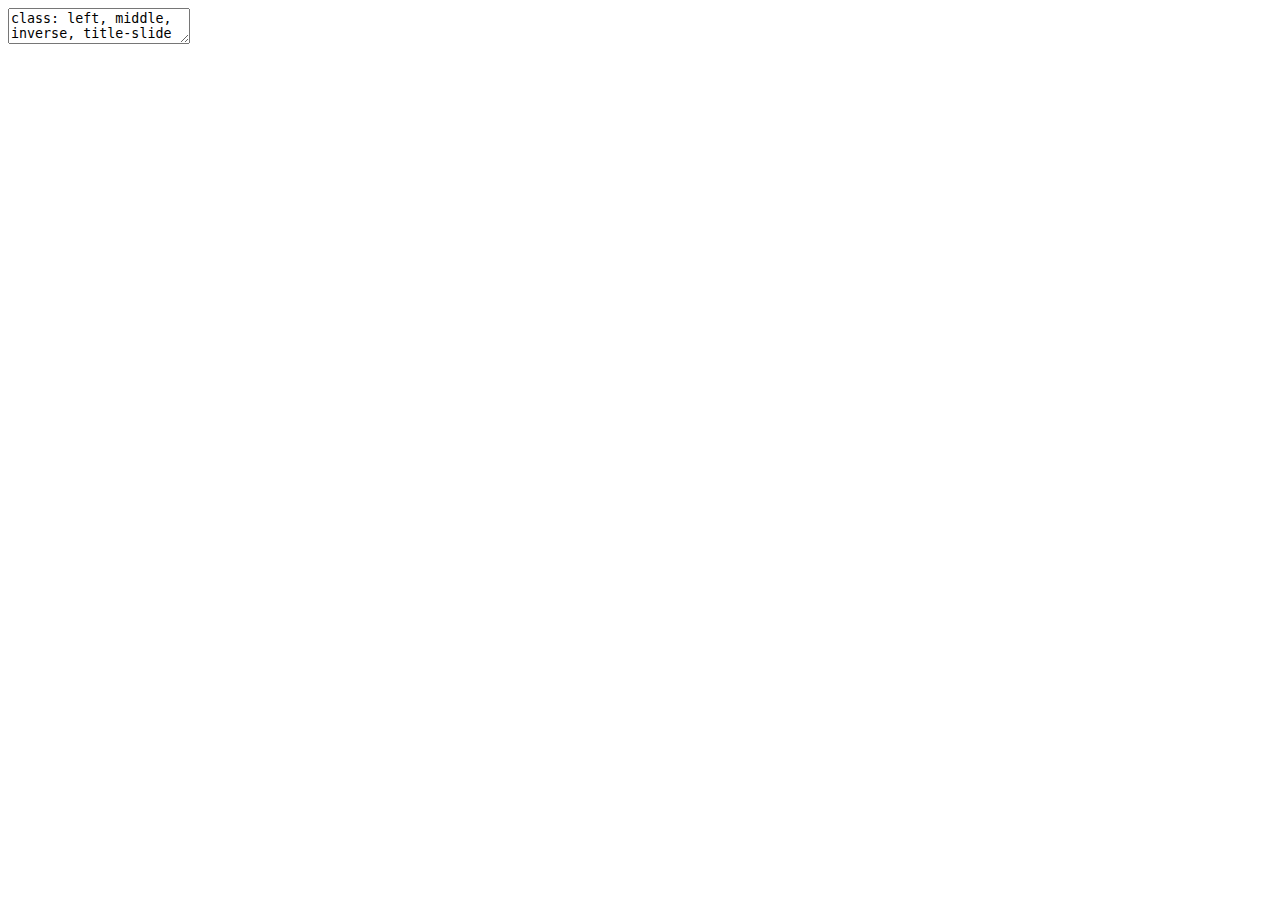
<file: 2020_07_04_Ella_Kaye/text_in_R_Tbilisi.html>
<!DOCTYPE html>
<html lang="" xml:lang="">
  <head>
    <title>Working with text in R</title>
    <meta charset="utf-8" />
    <meta name="author" content="Ella Kaye" />
    <script src="libs/header-attrs/header-attrs.js"></script>
    <link href="libs/remark-css/default.css" rel="stylesheet" />
    <link href="libs/remark-css/rladies.css" rel="stylesheet" />
    <link href="libs/remark-css/rladies-fonts.css" rel="stylesheet" />
    <script src="libs/htmlwidgets/htmlwidgets.js"></script>
    <link href="libs/str_view/str_view.css" rel="stylesheet" />
    <script src="libs/str_view-binding/str_view.js"></script>
  </head>
  <body>
    <textarea id="source">
class: left, middle, inverse, title-slide

# Working with text in R
### Ella Kaye
### July 4th, 2020, RLadies Tbilisi

---




# About me 

- Studying for a PhD in Statistics at the University of Warwick

- Previous degrees in Mathematics and Philosophy, History and Philosophy of Science, Mathematics Education, Secondary School Mathematics teaching

---

# Me and R

- Getting into R:

  - 2014: first R course
  - 2015: first taste of `ggplot2` 
  - 2016: first R package 
  - 2017: first community involvement (useR!2017, [Oxford R User Group](https://r-oxford.github.io), [rainbowR](https://rainbowr.slack.com), [@R_LGBTQ](https://twitter.com/R_LGBTQ))
  - 2020: first [TidyTuesday](https://github.com/rfordatascience/tidytuesday) contribution
  - 2021: first ...
  
---

class: center, inverse
background-image: url("edX_digital_humanities.png")
background-position: center
background-size: contain

---

class: center, inverse
background-image: url("Washington-and-Jefferson.jpg")
background-position: center
background-size: contain

---

# Command line

**Research question**: lengths of sentences in presidential speeches over the course of a presidency: terse and to the point at the beginning, long windered towards the end? Do they stay the same?

- Take word counts of each sentence and calculate the average word count per sentence per speech.

- Want table with year, month and sentence length recorded for each presidential speech. 

---

# [https://voyant-tools.org](https://voyant-tools.org)

![](Voyant.png)


---

# Libraries


```r
library(tidyverse) # especially `stringr`, `ggplot2`
library(RVerbalExpressions)
library(tidytext)
library(wordcloud)
library(ggwordcloud)
library(tidygraph)
library(ggraph)
```

---

# Inputting the text


```r
text &lt;- read_file("1790_01_08_Washington1.txt")
```

--

(show this)
---

# Regular expressions 

A sequence of characters that defines a search pattern.

--

.e$

--


```r
fruit &lt;- c("apple", "orange", "pear")
str_view(fruit, ".e$")
```

<div id="htmlwidget-1ad601b78d3e648cf8d6" style="width:960px;height:100%;" class="str_view html-widget"></div>
<script type="application/json" data-for="htmlwidget-1ad601b78d3e648cf8d6">{"x":{"html":"<ul>\n  <li>app<span class='match'>le<\/span><\/li>\n  <li>oran<span class='match'>ge<\/span><\/li>\n  <li>pear<\/li>\n<\/ul>"},"evals":[],"jsHooks":[]}</script>

---

# Basic `stringr`


```r
fruit &lt;- c("apple", "orange", "pear")
str_detect(fruit, ".e$")
```

```
## [1]  TRUE  TRUE FALSE
```

```r
str_extract(fruit, ".e$")
```

```
## [1] "le" "ge" NA
```

```r
str_subset(fruit, ".e$")
```

```
## [1] "apple"  "orange"
```


---

![](regular-expression-example.gif)

See [discussion](https://stackoverflow.com/questions/201323/how-to-validate-an-email-address-using-a-regular-expression/201378#201378)

---

# `RVerbalExpressions`

[https://github.com/VerbalExpressions/RVerbalExpressions](https://github.com/VerbalExpressions/RVerbalExpressions)



```r
span_rx &lt;- rx() %&gt;%
  rx_find("&lt;") %&gt;%
  rx_anything_but("&gt;") %&gt;%
  rx_find("&gt;")

span_rx
```

```
## [1] "(&lt;)([^&gt;]*)(&gt;)"
```

--

## Other Regular Expressions resources in R

- [rex](https://github.com/kevinushey/rex)
- [RegExplain](https://github.com/gadenbuie/regexplain)

---

# Cleaning the text


```r
text_clean &lt;- text %&gt;%
* str_remove_all(span_rx) %&gt;% # remove html tags
  str_remove_all("\\\\xe2\\\\x80\\\\x94") %&gt;% # remove unicode
  str_replace_all("&amp;#32", " ") %&gt;% # replace html space with space
* str_squish() %&gt;% # remove excess white space
  str_replace_all("-", " ") %&gt;% # remove hyphens (pros and cons)
  str_remove_all("[^[:alnum:][:space:].]") %&gt;% # remove punctuation except "."
  str_remove("This work is in the.*") # remove final sentence

write_file(text_clean, "1790_01_08_Washington1_clean.txt")
```

--

## `stringr` resources

- [`stringr` package site](https://stringr.tidyverse.org)
- [cheatsheet](https://resources.rstudio.com/rstudio-cheatsheets/stringr-cheat-sheet)
- [Strings chapter in R for Data Science](https://r4ds.had.co.nz/strings.html)

---

# Tidy Text

- The tidy text format is a table with one-token-per-row. 
- A token is a meaningful unit of text, such as a word, that we are interested in using for analysis
- Tokenization is the process of splitting text into tokens. 

When text is stored in this way, we can manipulate and plot it with other tidy tools, such as `dplyr`, `tidyr` and `ggplot2`.

--

The tidy text approach was developed by [Julia Silge](https://juliasilge.com) and [David Robinson](http://varianceexplained.org).

The main reference is the book [Text Mining with R: A tidy approach](https://www.tidytextmining.com). 

Tools for this approach are provided in the [`tidytext`](https://juliasilge.github.io/tidytext/) package.

---

# Tokenizing the Washington speech


```r
text_df &lt;- tibble(speech = text_clean) %&gt;%
* unnest_tokens(sentence, speech, token = "sentences")

text_df
```

```
## # A tibble: 28 x 1
##    sentence                                                                     
##    &lt;chr&gt;                                                                        
##  1 i embrace with great satisfaction the opportunity which now presents itself …
##  2 the recent accession of the important state of north carolina to the constit…
##  3 in resuming your consultations for the general good you cannot but derive en…
##  4 still further to realize their expectations and to secure the blessings whic…
##  5 among the many interesting objects which will engage your attention that of …
##  6 to be prepared for war is one of the most effectual means of preserving peac…
##  7 a free people ought not only to be armed but disciplined to which end a unif…
##  8 the proper establishment of the troops which may be deemed indispensible wil…
##  9 in the arrangements which may be made respecting it it will be of importance…
## 10 there was reason to hope that the pacific measures adopted with regard to ce…
## # … with 18 more rows
```

---

# Get sentence lengths

```r
text_df %&gt;%
  mutate(sentence_length = str_count(sentence, boundary("word"))) %&gt;%
  summarise(mean_sentence_length = mean(sentence_length))
```

```
## # A tibble: 1 x 1
##   mean_sentence_length
##                  &lt;dbl&gt;
## 1                 38.2
```

---

# Working with multiple text files


```r
washington_speeches &lt;- tibble(speech_name = c("1790_01_08_Washington1.txt",
                                              "1790_12_08_Washington2.txt",
                                              "1791_10_25_Washington3.txt",
                                              "1792_11_08_Washington4.txt"))

washington_speeches_df &lt;- washington_speeches %&gt;%
* mutate(speech = purrr::map_chr(speech_name, ~read_file(.x))) %&gt;%
  mutate(speech = str_remove_all(speech, span_rx)) %&gt;% # remove html tags
  mutate(speech = str_remove_all(speech, "\\\\xe2\\\\x80\\\\x94")) %&gt;% 
  mutate(speech = str_remove_all(speech, "&amp;#32")) %&gt;% # replace spaces
  mutate(speech = str_squish(speech)) %&gt;% # remove excess white space
  mutate(speech = str_replace_all(speech, "-", " ")) %&gt;% # remove hyphens 
  mutate(speech = str_remove_all(speech, "[^[:alnum:][:space:].]")) %&gt;%
  mutate(speech = str_remove(speech, "This work is in the.*")) %&gt;%
  mutate(speech_name = str_remove(speech_name, "[:digit:]\\.txt"))
```

---

# Split into sentences...


```r
washington_speeches_df %&gt;%
  unnest_tokens(sentence, speech, token = "sentences")
```

```
## # A tibble: 183 x 2
##    speech_name         sentence                                                 
##    &lt;chr&gt;               &lt;chr&gt;                                                    
##  1 1790_01_08_Washing… i embrace with great satisfaction the opportunity which …
##  2 1790_01_08_Washing… the recent accession of the important state of north car…
##  3 1790_01_08_Washing… in resuming your consultations for the general good you …
##  4 1790_01_08_Washing… still further torealize their expectations and to secure…
##  5 1790_01_08_Washing… among the many interesting objects which will engage you…
##  6 1790_01_08_Washing… to be prepared for war is one of the most effectual mean…
##  7 1790_01_08_Washing… a free people ought not only to be armed but disciplined…
##  8 1790_01_08_Washing… the proper establishment of the troops which may be deem…
##  9 1790_01_08_Washing… in the arrangements which may be made respecting it it w…
## 10 1790_01_08_Washing… there was reason to hope that the pacific measures adopt…
## # … with 173 more rows
```

---

# ...and get average sentence length


```r
washington_speeches_summary &lt;- washington_speeches_df %&gt;%
  unnest_tokens(sentence, speech, token = "sentences") %&gt;%
  mutate(sentence_length = str_count(sentence, boundary("word"))) %&gt;%
* group_by(speech_name) %&gt;%
  summarise(mean_sentence_length = mean(sentence_length)) %&gt;%
  separate(speech_name, sep = "_", into = c("Year", "Month", "Day", "President")) 

washington_speeches_summary
```

```
## # A tibble: 4 x 5
##   Year  Month Day   President  mean_sentence_length
##   &lt;chr&gt; &lt;chr&gt; &lt;chr&gt; &lt;chr&gt;                     &lt;dbl&gt;
## 1 1790  01    08    Washington                 38.1
## 2 1790  12    08    Washington                 36.0
## 3 1791  10    25    Washington                 39.7
## 4 1792  11    08    Washington                 35.6
```

--


```
## # A tibble: 4 x 5
##   Year  Month Day   President mean_sentence_length
##   &lt;chr&gt; &lt;chr&gt; &lt;chr&gt; &lt;chr&gt;                    &lt;dbl&gt;
## 1 1801  12    08    Jefferson                 37.2
## 2 1802  12    15    Jefferson                 36.7
## 3 1803  10    17    Jefferson                 49.3
## 4 1804  11    08    Jefferson                 44.7
```

---

# Word counts


```r
washington_by_word &lt;- washington_speeches_df %&gt;%
* unnest_tokens(word, speech, token = "words")
```

--


```r
washington_by_word %&gt;%
  count(word, sort = TRUE)
```

```
## # A tibble: 1,560 x 2
##    word      n
##    &lt;chr&gt; &lt;int&gt;
##  1 the     650
##  2 of      445
##  3 to      280
##  4 and     214
##  5 in      135
##  6 a       115
##  7 which   109
##  8 be      101
##  9 that     89
## 10 for      76
## # … with 1,550 more rows
```

---

# Stop words


```r
data(stop_words) # contained in `tidytext`

washington_words &lt;- washington_by_word %&gt;%
* anti_join(stop_words, by = "word")

washington_count &lt;- washington_words %&gt;%
  count(word, sort = TRUE)

washington_count
```

```
## # A tibble: 1,285 x 2
##    word           n
##    &lt;chr&gt;      &lt;int&gt;
##  1 united        28
##  2 public        25
##  3 citizens      17
##  4 government    17
##  5 measures      17
##  6 provision     17
##  7 proper        16
##  8 law           15
##  9 national      13
## 10 country       12
## # … with 1,275 more rows
```

---

class: center, middle

![Careful](https://media.giphy.com/media/WyDOpBN50SRy74GnqP/giphy.gif)

---

# What's missing?


```r
head(washington_count)
```

```
## # A tibble: 6 x 2
##   word           n
##   &lt;chr&gt;      &lt;int&gt;
## 1 united        28
## 2 public        25
## 3 citizens      17
## 4 government    17
## 5 measures      17
## 6 provision     17
```

--


```r
stop_words %&gt;%
  filter(word == "states")
```

```
## # A tibble: 1 x 2
##   word   lexicon
##   &lt;chr&gt;  &lt;chr&gt;  
## 1 states onix
```

---

# Try again...


```r
stop_words_modified &lt;- stop_words %&gt;%
  filter(word != "states")

washington_words &lt;- washington_by_word %&gt;%
  anti_join(stop_words_modified, by = "word")

washington_count &lt;- washington_words %&gt;%
  count(word, sort = TRUE)

washington_count
```

```
## # A tibble: 1,286 x 2
##    word           n
##    &lt;chr&gt;      &lt;int&gt;
##  1 states        29
##  2 united        28
##  3 public        25
##  4 citizens      17
##  5 government    17
##  6 measures      17
##  7 provision     17
##  8 proper        16
##  9 law           15
## 10 national      13
## # … with 1,276 more rows
```

---

# Visualising as bar chart

.pull-left[

```r
washington_count %&gt;%
  filter(n &gt; 9) %&gt;%
  mutate(word = reorder(word, n)) %&gt;%
  ggplot(aes(y = word, x = n)) + 
  geom_col() + 
  ylab(NULL) 
```
]

.pull-right[
![](text_in_R_Tbilisi_files/figure-html/plot-label-out-1.png)&lt;!-- --&gt;
]

---

# Visualising as `wordcloud`


```r
set.seed(2)
wordcloud(words = washington_count$word, freq = washington_count$n, 
          min.freq = 9, rot.per = 0.35, colors = brewer.pal(8, "YlGnBu"))
```

---

class: center, middle

![](text_in_R_Tbilisi_files/figure-html/wordcloud-out-1.png)&lt;!-- --&gt;

---

# Visualising as `ggwordcloud`


```r
set.seed(2)
washington_count %&gt;%
  filter(n &gt;= 9) %&gt;%
  mutate(angle = 90 * sample(c(0, 1), n(), replace = TRUE, prob = c(63, 35))) %&gt;%
  ggplot(aes(label = word, size = n, colour = n, angle = angle)) +
*   geom_text_wordcloud() +
    scale_radius(range = c(0, 15), limits = c(0, NA)) +
    theme_minimal() +
    scale_color_viridis_c(direction = -1, end = 0.9, begin = 0.1)
```

[`ggwordcloud` vignette](https://cran.r-project.org/web/packages/ggwordcloud/vignettes/ggwordcloud.html)
---

class: center, middle

![](text_in_R_Tbilisi_files/figure-html/ggwordcloud-out-1.png)&lt;!-- --&gt;

---

class: center, middle

![Connected](https://media.giphy.com/media/UrQ3YL7cwrMLLeuGix/source.gif)

---

# Bigrams


```r
washington_bigrams &lt;- washington_speeches_df %&gt;%
* unnest_tokens(bigram, speech, token = "ngrams", n = 2)

washington_bigrams
```

```
## # A tibble: 6,830 x 2
##    speech_name           bigram            
##    &lt;chr&gt;                 &lt;chr&gt;             
##  1 1790_01_08_Washington i embrace         
##  2 1790_01_08_Washington embrace with      
##  3 1790_01_08_Washington with great        
##  4 1790_01_08_Washington great satisfaction
##  5 1790_01_08_Washington satisfaction the  
##  6 1790_01_08_Washington the opportunity   
##  7 1790_01_08_Washington opportunity which 
##  8 1790_01_08_Washington which now         
##  9 1790_01_08_Washington now presents      
## 10 1790_01_08_Washington presents itself   
## # … with 6,820 more rows
```

---

# Separate out and remove stop words


```r
washington_bigrams &lt;- washington_bigrams %&gt;%
  separate(bigram, c("word1", "word2"), sep = " ") %&gt;%
  filter(!word1 %in% stop_words_modified$word) %&gt;%
  filter(!word2 %in% stop_words_modified$word) 
```


```r
washington_bigram_counts &lt;- washington_bigrams %&gt;%
  count(word1, word2, sort = TRUE)

washington_bigram_counts
```

```
## # A tibble: 483 x 3
##    word1    word2          n
##    &lt;chr&gt;    &lt;chr&gt;      &lt;int&gt;
##  1 united   states        27
##  2 fellow   citizens       6
##  3 post     office         5
##  4 post     roads          4
##  5 public   debt           4
##  6 national prosperity     3
##  7 3000000  florins        2
##  8 adequate provision      2
##  9 current  service        2
## 10 due      attention      2
## # … with 473 more rows
```

---

# Create a graph


```r
washington_bigram_graph &lt;- washington_bigram_counts %&gt;%
  filter(n &gt; 1) %&gt;%
* as_tbl_graph()
```

---

# The graph object


```r
washington_bigram_graph
```

```
## # A tbl_graph: 38 nodes and 23 edges
## #
## # A rooted forest with 15 trees
## #
## # Node Data: 38 x 1 (active)
##   name    
##   &lt;chr&gt;   
## 1 united  
## 2 fellow  
## 3 post    
## 4 public  
## 5 national
## 6 3000000 
## # … with 32 more rows
## #
## # Edge Data: 23 x 3
##    from    to     n
##   &lt;int&gt; &lt;int&gt; &lt;int&gt;
## 1     1    17    27
## 2     2    18     6
## 3     3    19     5
## # … with 20 more rows
```

---

# Plot the graph


```r
set.seed(1)
*ggraph(washington_bigram_graph, layout = "fr") +
  geom_edge_link() +
  geom_node_point() +
  geom_node_text(aes(label = name), vjust = 1, hjust = 1, repel = TRUE)
```

---

class: center, middle

![](text_in_R_Tbilisi_files/figure-html/first-graph-out-1.png)&lt;!-- --&gt;

---

# Improve the graph



```r
set.seed(1)

a &lt;- grid::arrow(type = "closed", length = unit(.1, "inches"))

ggraph(washington_bigram_graph, layout = "fr") +
* geom_edge_link(aes(edge_alpha = n), show.legend = FALSE, arrow = a,
*                end_cap = circle(.07, 'inches')) +
  geom_node_point(color = "lightblue", size = 5) +
  geom_node_text(aes(label = name), vjust = 1, hjust = 1, repel = TRUE) +
  theme_void()
```

---

class: center, middle

![](text_in_R_Tbilisi_files/figure-html/second-graph-out-1.png)&lt;!-- --&gt;

---

## Compare word frequencies in two sets of texts





```r
frequency &lt;- bind_rows(washington_words, jefferson_words) %&gt;%
  mutate(speech_name = str_extract_all(speech_name, "Washington|Jefferson", 
                                       simplify = TRUE)) %&gt;%
  rename(president = speech_name) %&gt;%
  count(president, word) %&gt;%
  group_by(president) %&gt;%
  mutate(proportion = n/sum(n)) %&gt;%
  select(-n) %&gt;%
  pivot_wider(names_from = "president", values_from = "proportion") 
```

--


```r
set.seed(234)
*slice_sample(frequency, n = 6) # dplyr 1.0.0
```

```
## # A tibble: 6 x 3
##   word         Jefferson Washington
##   &lt;chr&gt;            &lt;dbl&gt;      &lt;dbl&gt;
## 1 wise         NA          0.000794
## 2 intercourse   0.00140    0.00198 
## 3 engage       NA          0.00119 
## 4 revenue       0.00225    0.000397
## 5 commodities   0.000281  NA       
## 6 recollection NA          0.000397
```


---

# Plot


```r
ggplot(frequency, aes(x = Washington, y = Jefferson, 
                      color = abs(Washington - Jefferson))) +
  geom_abline(color = "gray40", lty = 2) +
  geom_jitter(alpha = 0.1, size = 2.5, width = 0.3, height = 0.3) +
  geom_text(aes(label = word), check_overlap = TRUE, vjust = 1.5) +
  scale_x_log10(labels = scales::percent_format()) +
  scale_y_log10(labels = scales::percent_format()) +
  scale_color_gradient(limits = c(0, 0.001), 
                       low = "darkslategray4", high = "gray75") +
  theme(legend.position="none") 
```

---

class: center, middle


![](text_in_R_Tbilisi_files/figure-html/frequency-plot-out-1.png)&lt;!-- --&gt;

---

class: center, middle


![Careful](https://media.giphy.com/media/dXLP6Hw8aMD9VqwicP/source.gif)

---

# Sentiment: AFINN

Score -5 (most negative) to 5 (most positive)


```r
get_sentiments("afinn") 
```

```
## # A tibble: 2,477 x 2
##    word       value
##    &lt;chr&gt;      &lt;dbl&gt;
##  1 abandon       -2
##  2 abandoned     -2
##  3 abandons      -2
##  4 abducted      -2
##  5 abduction     -2
##  6 abductions    -2
##  7 abhor         -3
##  8 abhorred      -3
##  9 abhorrent     -3
## 10 abhors        -3
## # … with 2,467 more rows
```

---

# Sentiment: bing

binary positive/negative


```r
get_sentiments("bing") 
```

```
## # A tibble: 6,786 x 2
##    word        sentiment
##    &lt;chr&gt;       &lt;chr&gt;    
##  1 2-faces     negative 
##  2 abnormal    negative 
##  3 abolish     negative 
##  4 abominable  negative 
##  5 abominably  negative 
##  6 abominate   negative 
##  7 abomination negative 
##  8 abort       negative 
##  9 aborted     negative 
## 10 aborts      negative 
## # … with 6,776 more rows
```

---

# Sentiment: nrc

categorizes words in a binary fashion (“yes”/“no”) into categories of positive, negative, anger, anticipation, disgust, fear, joy, sadness, surprise, and trust


```r
get_sentiments("nrc") 
```

```
## # A tibble: 13,901 x 2
##    word        sentiment
##    &lt;chr&gt;       &lt;chr&gt;    
##  1 abacus      trust    
##  2 abandon     fear     
##  3 abandon     negative 
##  4 abandon     sadness  
##  5 abandoned   anger    
##  6 abandoned   fear     
##  7 abandoned   negative 
##  8 abandoned   sadness  
##  9 abandonment anger    
## 10 abandonment fear     
## # … with 13,891 more rows
```

---

# Notes on sentiments

- Note that all these lexicons are on unigrams, so don't pick up things like 'no good' as negative

--

- Constructed via either crowdsourcing (using, for example, Amazon Mechanical Turk) or by the labor of one of the authors

--

- Validated using some combination of crowdsourcing again, restaurant or movie reviews, or Twitter data

--

- Be hesitant about applying these sentiment lexicons to styles of text dramatically different from what they were validated on, such as presidential speeches from 230 years ago!

--

- There are some other domain-specific sentiment lexicons available, constructed to be used with text from a specific content area


---

# Washington sentiment: code


```r
washington_words %&gt;%
* inner_join(get_sentiments("bing"), by = "word") %&gt;%
  count(word, sentiment, sort = TRUE) %&gt;%
  ungroup() %&gt;%
  group_by(sentiment) %&gt;%
* slice_max(order_by = n, n = 5) %&gt;% # dplyr 1.0.0
  ungroup() %&gt;%
  mutate(word = reorder(word, n)) %&gt;%
* ggplot(aes(y = word, x = n, fill = sentiment)) + # ggplot2 3.3.0
    geom_col(show.legend = FALSE) +
    facet_wrap(~sentiment, scales = "free_y") +
    labs(x = "Contribution to sentiment",
       y = NULL) 
```

---

# Washington sentiment: plot

&lt;img src="text_in_R_Tbilisi_files/figure-html/wash-sent-out-1.png" style="display: block; margin: auto;" /&gt;

---

class: center

background-image: url("pride-prej-sent.png")
background-position: center
background-size: contain

---

class: center

background-image: url("2020_19_AnimalCrossing_alt_50.png")
background-position: center
background-size: contain

---

# Some other resources 

- [Code for graph on previous slide](https://github.com/Z3tt/TidyTuesday/blob/master/R/2020_19_AnimalCrossing.Rmd)
- [readtext.quanteda.io](https://readtext.quanteda.io) - import and handling for plain and formatted text files
- [pdftools](https://docs.ropensci.org/pdftools/) - extracting text and metadata from pdf files in R
- [tesseract](https://cran.r-project.org/web/packages/tesseract/vignettes/intro.html) - optical character recognition in R
- [quantedo.io](http://quanteda.io) - managing and analyzing texts; apply natural language processing to texts

[@rivaquiroga](https://twitter.com/rivaquiroga) (via [@WeAreRLadies](https://twitter.com/WeAreRLadies))

---
class: center, middle, inverse

## Please ask me questions!


## I'd love to hear from you:
[E.Kaye.1@warwick.ac.uk](mailto:E.Kaye.1@warwick.ac.uk)

[@ellamkaye](https://twitter.com/ellamkaye)

[ellakaye.rbind.io](https://ellakaye.rbind.io)

[github.com/EllaKaye](https://github.com/ellakaye)
    </textarea>
<style data-target="print-only">@media screen {.remark-slide-container{display:block;}.remark-slide-scaler{box-shadow:none;}}</style>
<script src="https://remarkjs.com/downloads/remark-latest.min.js"></script>
<script>var slideshow = remark.create({
"highlightStyle": "github",
"highlightLines": true,
"countIncrementalSlides": false
});
if (window.HTMLWidgets) slideshow.on('afterShowSlide', function (slide) {
  window.dispatchEvent(new Event('resize'));
});
(function(d) {
  var s = d.createElement("style"), r = d.querySelector(".remark-slide-scaler");
  if (!r) return;
  s.type = "text/css"; s.innerHTML = "@page {size: " + r.style.width + " " + r.style.height +"; }";
  d.head.appendChild(s);
})(document);

(function(d) {
  var el = d.getElementsByClassName("remark-slides-area");
  if (!el) return;
  var slide, slides = slideshow.getSlides(), els = el[0].children;
  for (var i = 1; i < slides.length; i++) {
    slide = slides[i];
    if (slide.properties.continued === "true" || slide.properties.count === "false") {
      els[i - 1].className += ' has-continuation';
    }
  }
  var s = d.createElement("style");
  s.type = "text/css"; s.innerHTML = "@media print { .has-continuation { display: none; } }";
  d.head.appendChild(s);
})(document);
// delete the temporary CSS (for displaying all slides initially) when the user
// starts to view slides
(function() {
  var deleted = false;
  slideshow.on('beforeShowSlide', function(slide) {
    if (deleted) return;
    var sheets = document.styleSheets, node;
    for (var i = 0; i < sheets.length; i++) {
      node = sheets[i].ownerNode;
      if (node.dataset["target"] !== "print-only") continue;
      node.parentNode.removeChild(node);
    }
    deleted = true;
  });
})();
(function() {
  "use strict"
  // Replace <script> tags in slides area to make them executable
  var scripts = document.querySelectorAll(
    '.remark-slides-area .remark-slide-container script'
  );
  if (!scripts.length) return;
  for (var i = 0; i < scripts.length; i++) {
    var s = document.createElement('script');
    var code = document.createTextNode(scripts[i].textContent);
    s.appendChild(code);
    var scriptAttrs = scripts[i].attributes;
    for (var j = 0; j < scriptAttrs.length; j++) {
      s.setAttribute(scriptAttrs[j].name, scriptAttrs[j].value);
    }
    scripts[i].parentElement.replaceChild(s, scripts[i]);
  }
})();
(function() {
  var links = document.getElementsByTagName('a');
  for (var i = 0; i < links.length; i++) {
    if (/^(https?:)?\/\//.test(links[i].getAttribute('href'))) {
      links[i].target = '_blank';
    }
  }
})();
// adds .remark-code-has-line-highlighted class to <pre> parent elements
// of code chunks containing highlighted lines with class .remark-code-line-highlighted
(function(d) {
  const hlines = d.querySelectorAll('.remark-code-line-highlighted');
  const preParents = [];
  const findPreParent = function(line, p = 0) {
    if (p > 1) return null; // traverse up no further than grandparent
    const el = line.parentElement;
    return el.tagName === "PRE" ? el : findPreParent(el, ++p);
  };

  for (let line of hlines) {
    let pre = findPreParent(line);
    if (pre && !preParents.includes(pre)) preParents.push(pre);
  }
  preParents.forEach(p => p.classList.add("remark-code-has-line-highlighted"));
})(document);</script>

<script>
slideshow._releaseMath = function(el) {
  var i, text, code, codes = el.getElementsByTagName('code');
  for (i = 0; i < codes.length;) {
    code = codes[i];
    if (code.parentNode.tagName !== 'PRE' && code.childElementCount === 0) {
      text = code.textContent;
      if (/^\\\((.|\s)+\\\)$/.test(text) || /^\\\[(.|\s)+\\\]$/.test(text) ||
          /^\$\$(.|\s)+\$\$$/.test(text) ||
          /^\\begin\{([^}]+)\}(.|\s)+\\end\{[^}]+\}$/.test(text)) {
        code.outerHTML = code.innerHTML;  // remove <code></code>
        continue;
      }
    }
    i++;
  }
};
slideshow._releaseMath(document);
</script>
<!-- dynamically load mathjax for compatibility with self-contained -->
<script>
(function () {
  var script = document.createElement('script');
  script.type = 'text/javascript';
  script.src  = 'https://mathjax.rstudio.com/latest/MathJax.js?config=TeX-MML-AM_CHTML';
  if (location.protocol !== 'file:' && /^https?:/.test(script.src))
    script.src  = script.src.replace(/^https?:/, '');
  document.getElementsByTagName('head')[0].appendChild(script);
})();
</script>
  </body>
</html>
</file>
<file: 2020_07_04_Ella_Kaye/libs/remark-css/default.css>
a, a > code {
  color: rgb(249, 38, 114);
  text-decoration: none;
}
.footnote {
  position: absolute;
  bottom: 3em;
  padding-right: 4em;
  font-size: 90%;
}
.remark-code-line-highlighted     { background-color: #ffff88; }

.inverse {
  background-color: #272822;
  color: #d6d6d6;
  text-shadow: 0 0 20px #333;
}
.inverse h1, .inverse h2, .inverse h3 {
  color: #f3f3f3;
}
/* Two-column layout */
.left-column {
  color: #777;
  width: 20%;
  height: 92%;
  float: left;
}
.left-column h2:last-of-type, .left-column h3:last-child {
  color: #000;
}
.right-column {
  width: 75%;
  float: right;
  padding-top: 1em;
}
.pull-left {
  float: left;
  width: 47%;
}
.pull-right {
  float: right;
  width: 47%;
}
.pull-right ~ * {
  clear: both;
}
img, video, iframe {
  max-width: 100%;
}
blockquote {
  border-left: solid 5px lightgray;
  padding-left: 1em;
}
.remark-slide table {
  margin: auto;
  border-top: 1px solid #666;
  border-bottom: 1px solid #666;
}
.remark-slide table thead th { border-bottom: 1px solid #ddd; }
th, td { padding: 5px; }
.remark-slide thead, .remark-slide tfoot, .remark-slide tr:nth-child(even) { background: #eee }

@page { margin: 0; }
@media print {
  .remark-slide-scaler {
    width: 100% !important;
    height: 100% !important;
    transform: scale(1) !important;
    top: 0 !important;
    left: 0 !important;
  }
}
</file>
<file: 2020_07_04_Ella_Kaye/libs/remark-css/rladies.css>
h1, h2, h3 {
  font-weight: normal;
  color: #562457;
}
a, a > code {
  color: #88398a;
}
.remark-code-line-highlighted { background-color: rgba(136, 57, 138, 0.3); }

.inverse {
  background-color: #562457;
}
.inverse, .inverse h1, .inverse h2, .inverse h3, .inverse a, inverse a > code {
  color: #fff;
}
</file>
<file: 2020_07_04_Ella_Kaye/libs/remark-css/rladies-fonts.css>
@import url(https://fonts.googleapis.com/css?family=Lato);
@import url(https://fonts.googleapis.com/css?family=Yanone+Kaffeesatz);
@import url('https://fonts.googleapis.com/css?family=Inconsolata:400,700');

body { font-family: 'Lato', 'Palatino Linotype', 'Book Antiqua', Palatino, 'Microsoft YaHei', 'Songti SC', serif; }
h1, h2, h3 { font-family: 'Yanone Kaffeesatz'; }
.remark-code, .remark-inline-code { font-family: 'Inconsolata', 'Lucida Console', Monaco, monospace; color: #88398A}
</file>
<file: 2020_07_04_Ella_Kaye/libs/str_view/str_view.css>
.str_view ul, .str_view li {
  list-style: none;
  padding: 0;
  margin: 0.5em 0;
  font-family: monospace;
}

.str_view .match {
  border: 1px solid #ccc;
  background-color: #eee;
}
</file>
